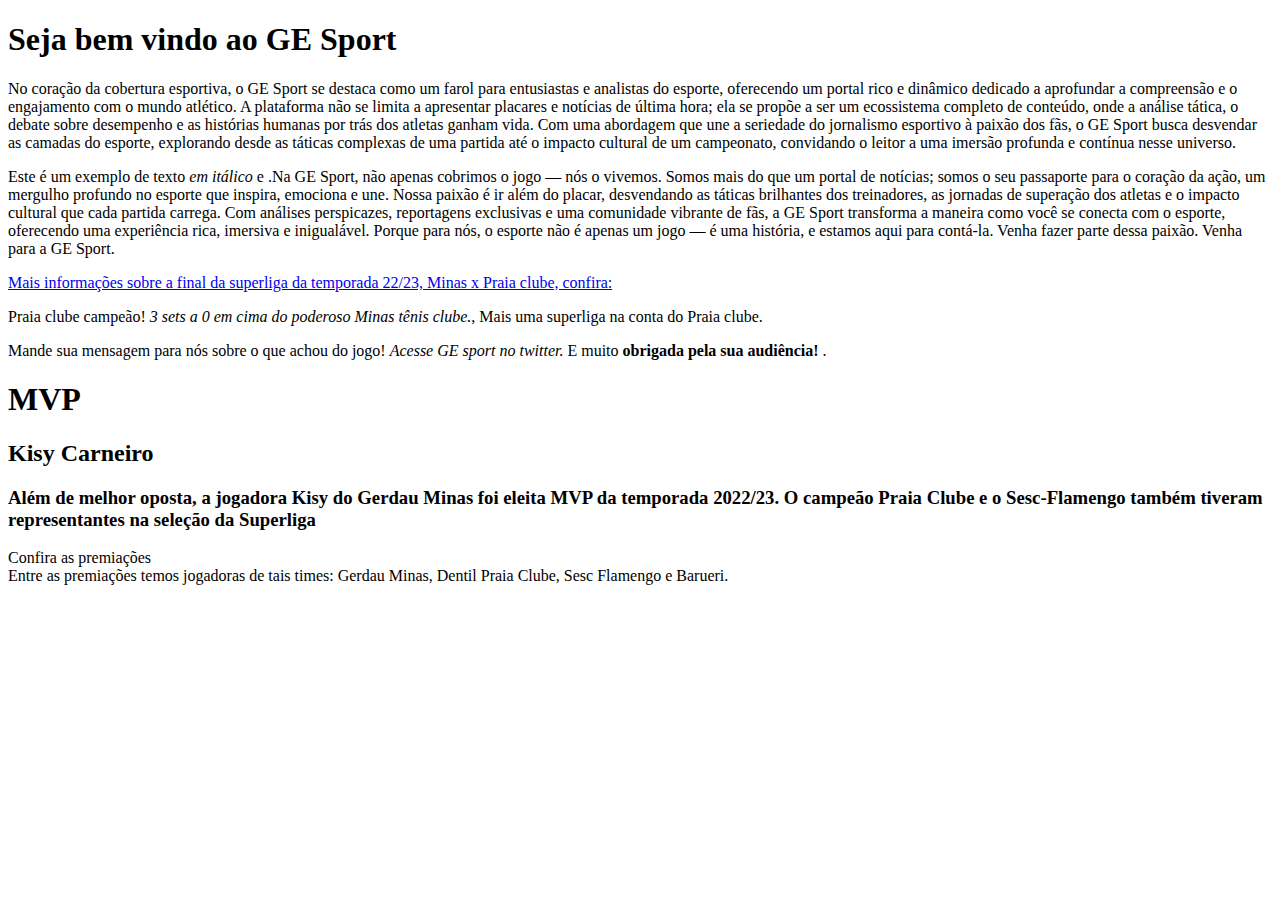
<file: index.html>
<!DOCTYPE html>
<html lang="pt-br">

<head>
    <meta charset="UTF-8">
    <title>GE Sport</title>
</head>

<body>
    <h1>Seja bem vindo ao GE Sport</h1>

    No coração da cobertura esportiva, o GE Sport se destaca como um farol para entusiastas e analistas do esporte, oferecendo um portal rico e dinâmico dedicado a aprofundar a compreensão e o engajamento com o mundo atlético. A plataforma não se limita a apresentar placares e notícias de última hora; ela se propõe a ser um ecossistema completo de conteúdo, onde a análise tática, o debate sobre desempenho e as histórias humanas por trás dos atletas ganham vida. Com uma abordagem que une a seriedade do jornalismo esportivo à paixão dos fãs, o GE Sport busca desvendar as camadas do esporte, explorando desde as táticas complexas de uma partida até o impacto cultural de um campeonato, convidando o leitor a uma imersão profunda e contínua nesse universo.
    
    
    <p>Este é um exemplo de texto <em>em itálico</em> e <strong></strong>.Na GE Sport, não apenas cobrimos o jogo — nós o vivemos. Somos mais do que um portal de notícias; somos o seu passaporte para o coração da ação, um mergulho profundo no esporte que inspira, emociona e une. Nossa paixão é ir além do placar, desvendando as táticas brilhantes dos treinadores, as jornadas de superação dos atletas e o impacto cultural que cada partida carrega. Com análises perspicazes, reportagens exclusivas e uma comunidade vibrante de fãs, a GE Sport transforma a maneira como você se conecta com o esporte, oferecendo uma experiência rica, imersiva e inigualável. Porque para nós, o esporte não é apenas um jogo — é uma história, e estamos aqui para contá-la. Venha fazer parte dessa paixão. Venha para a GE Sport.</p>
    
    <a href="https://www.youtube.com/watch?v=9YDW-x96RNM">Mais informações sobre a final da superliga da temporada 22/23, Minas x Praia clube, confira: </a>
    
    <p>Praia clube campeão! <cite> 3 sets a 0 em cima do poderoso Minas tênis clube.</cite>, Mais uma superliga na conta do Praia clube.</p>
    
    <p>Mande sua mensagem para nós sobre o que achou do jogo! <i> Acesse GE sport no twitter.</i> E muito <b>obrigada pela sua audiência!

    </b>.</p>
    
    <h1>MVP</h1>
    <h2>Kisy Carneiro</h2>
    <h3>Além de melhor oposta, a jogadora Kisy do Gerdau Minas foi eleita MVP da temporada 2022/23. O campeão Praia Clube e o Sesc-Flamengo também tiveram representantes na seleção da Superliga</h3>
    
    <p>Confira as premiações<br>Entre as premiações temos jogadoras de tais times: Gerdau Minas, Dentil Praia Clube, Sesc Flamengo e Barueri.</p>

</body>

</html>
</file>
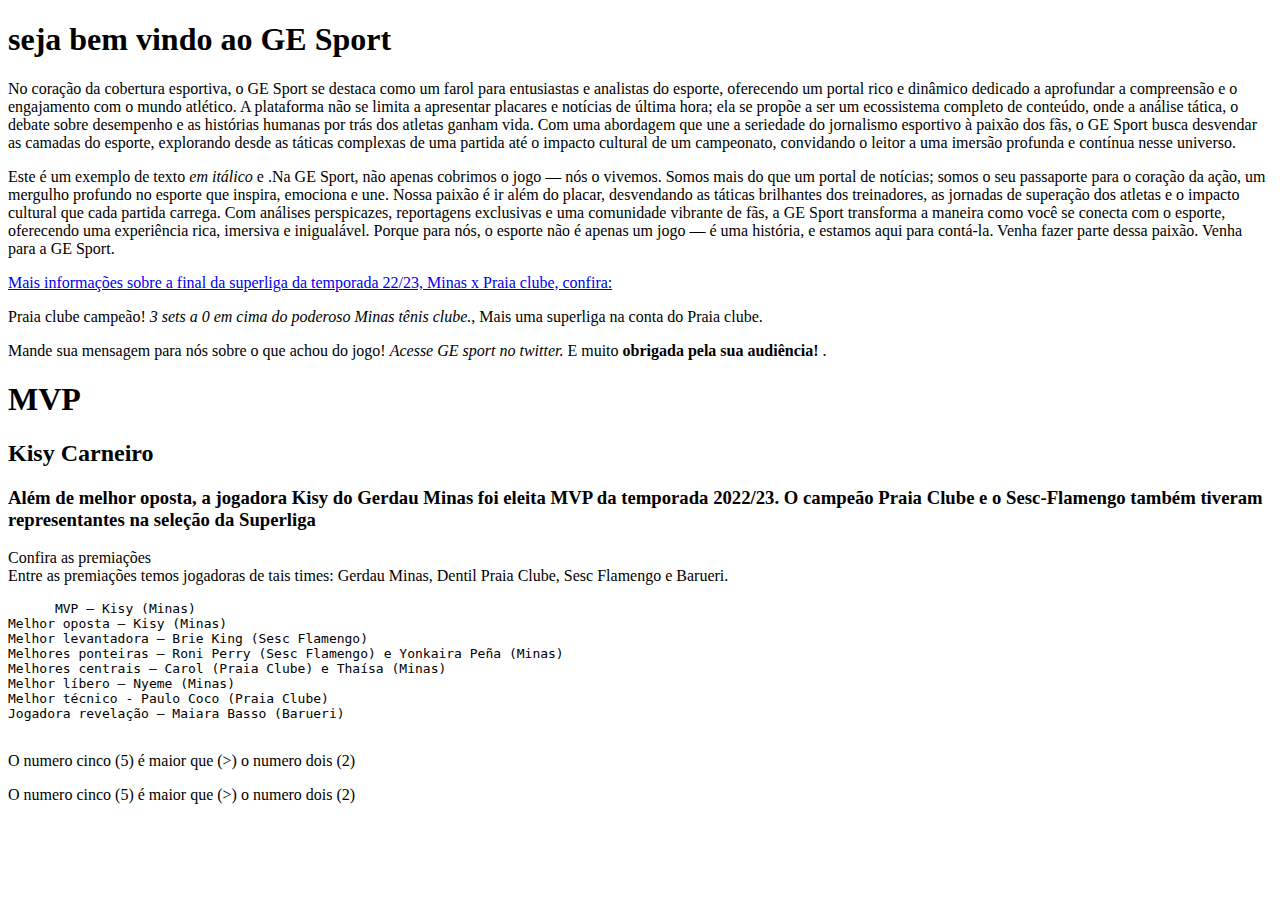
<file: html.html>
<!DOCTYPE html>
<html lang="pt-br">

<head>
    <meta charset="UTF-8">
    <title>GE Sport</title>
</head>

<body>
    <h1>seja bem vindo ao GE Sport</h1>

    No coração da cobertura esportiva, o GE Sport se destaca como um farol para entusiastas e analistas do esporte, oferecendo um portal rico e dinâmico dedicado a aprofundar a compreensão e o engajamento com o mundo atlético. A plataforma não se limita a apresentar placares e notícias de última hora; ela se propõe a ser um ecossistema completo de conteúdo, onde a análise tática, o debate sobre desempenho e as histórias humanas por trás dos atletas ganham vida. Com uma abordagem que une a seriedade do jornalismo esportivo à paixão dos fãs, o GE Sport busca desvendar as camadas do esporte, explorando desde as táticas complexas de uma partida até o impacto cultural de um campeonato, convidando o leitor a uma imersão profunda e contínua nesse universo.
    
    
    <p>Este é um exemplo de texto <em>em itálico</em> e <strong></strong>.Na GE Sport, não apenas cobrimos o jogo — nós o vivemos. Somos mais do que um portal de notícias; somos o seu passaporte para o coração da ação, um mergulho profundo no esporte que inspira, emociona e une. Nossa paixão é ir além do placar, desvendando as táticas brilhantes dos treinadores, as jornadas de superação dos atletas e o impacto cultural que cada partida carrega. Com análises perspicazes, reportagens exclusivas e uma comunidade vibrante de fãs, a GE Sport transforma a maneira como você se conecta com o esporte, oferecendo uma experiência rica, imersiva e inigualável. Porque para nós, o esporte não é apenas um jogo — é uma história, e estamos aqui para contá-la. Venha fazer parte dessa paixão. Venha para a GE Sport.</p>
    
    <a href="https://www.youtube.com/watch?v=9YDW-x96RNM">Mais informações sobre a final da superliga da temporada 22/23, Minas x Praia clube, confira: </a>
    
    <p>Praia clube campeão! <cite> 3 sets a 0 em cima do poderoso Minas tênis clube.</cite>, Mais uma superliga na conta do Praia clube.</p>
    
    <p>Mande sua mensagem para nós sobre o que achou do jogo! <i> Acesse GE sport no twitter.</i> E muito <b>obrigada pela sua audiência!

    </b>.</p>
    
    <h1>MVP</h1>
    <h2>Kisy Carneiro</h2>
    <h3>Além de melhor oposta, a jogadora Kisy do Gerdau Minas foi eleita MVP da temporada 2022/23. O campeão Praia Clube e o Sesc-Flamengo também tiveram representantes na seleção da Superliga</h3>
    
    <p>Confira as premiações<br>Entre as premiações temos jogadoras de tais times: Gerdau Minas, Dentil Praia Clube, Sesc Flamengo e Barueri.</p>
    
    <pre>
      MVP – Kisy (Minas)
Melhor oposta – Kisy (Minas)
Melhor levantadora – Brie King (Sesc Flamengo)
Melhores ponteiras – Roni Perry (Sesc Flamengo) e Yonkaira Peña (Minas)
Melhores centrais – Carol (Praia Clube) e Thaísa (Minas)
Melhor líbero – Nyeme (Minas)
Melhor técnico - Paulo Coco (Praia Clube)
Jogadora revelação – Maiara Basso (Barueri)
    </pre>
     
    <p>O numero cinco (5) é maior que (>) o numero dois (2)</p>
    
    <p>O numero cinco (5) é maior que (&gt;) o numero dois (2)</p>
</body>

</html>
</file>
